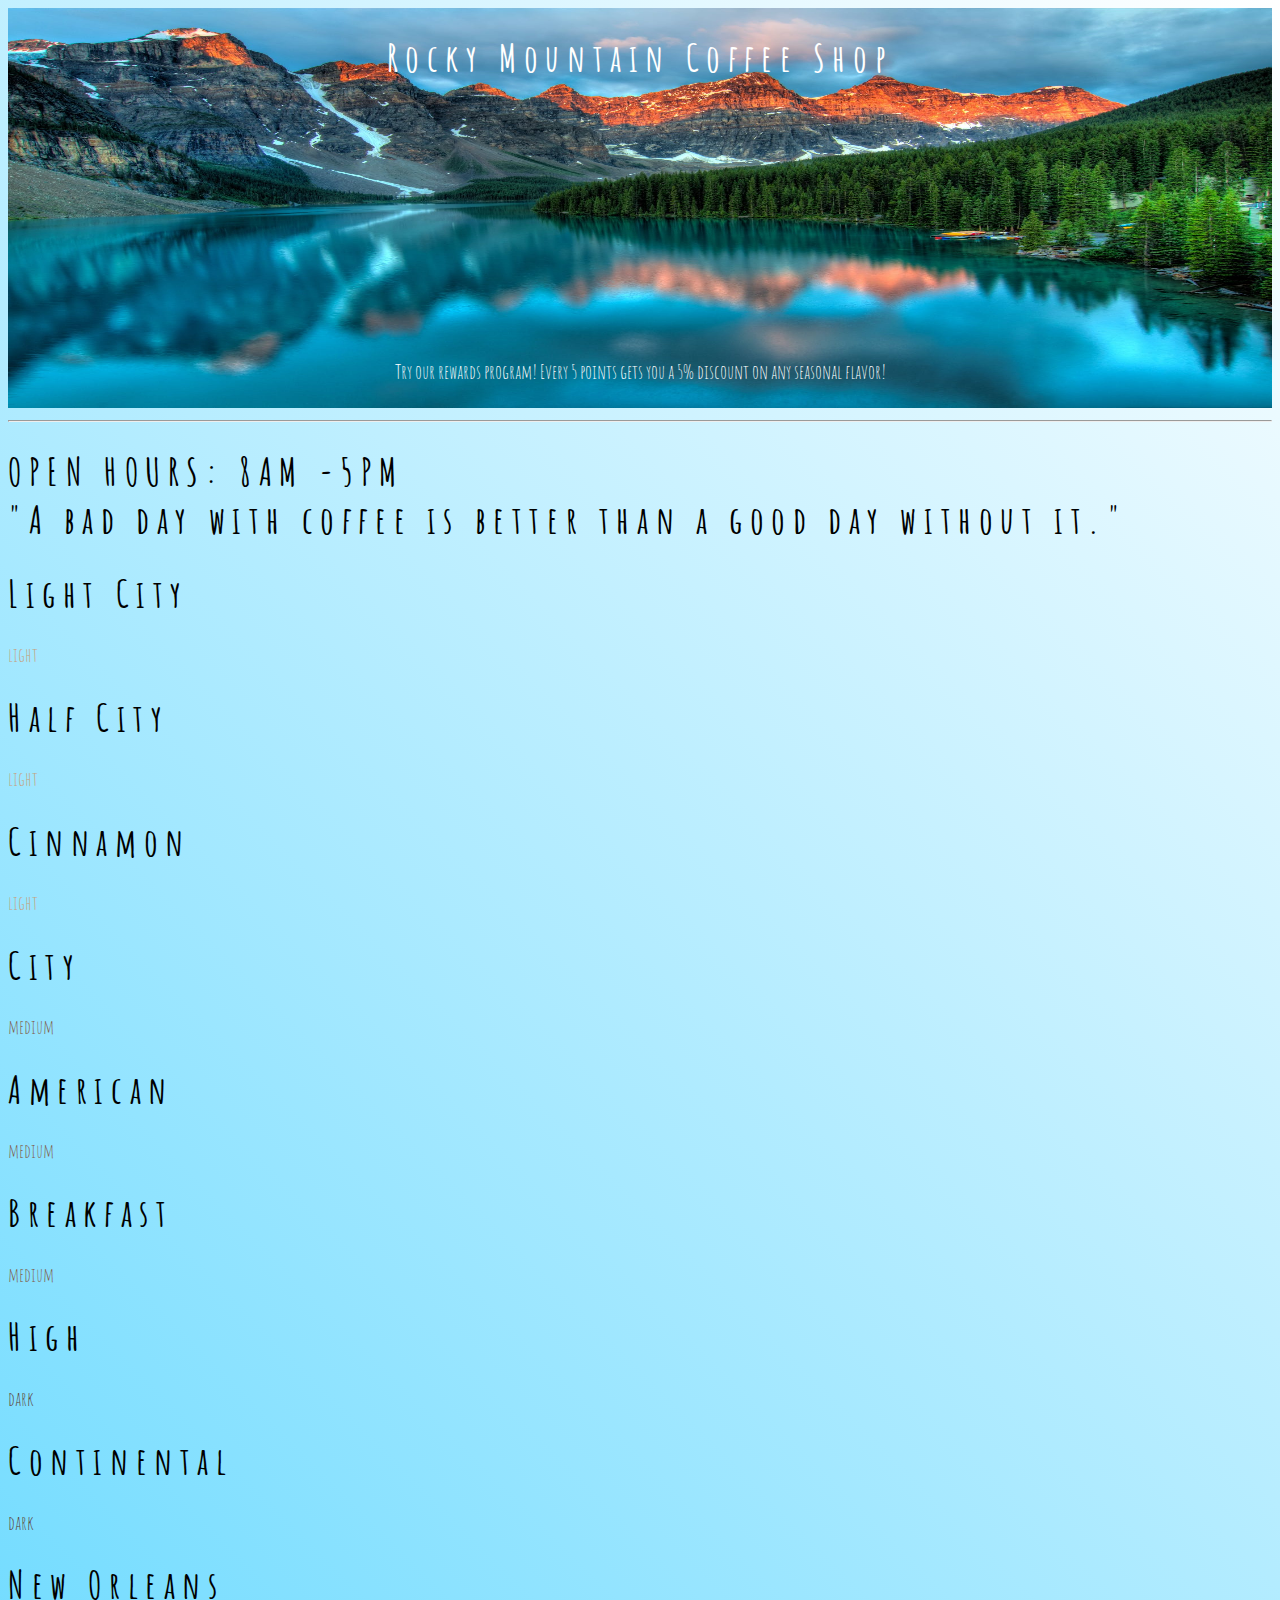
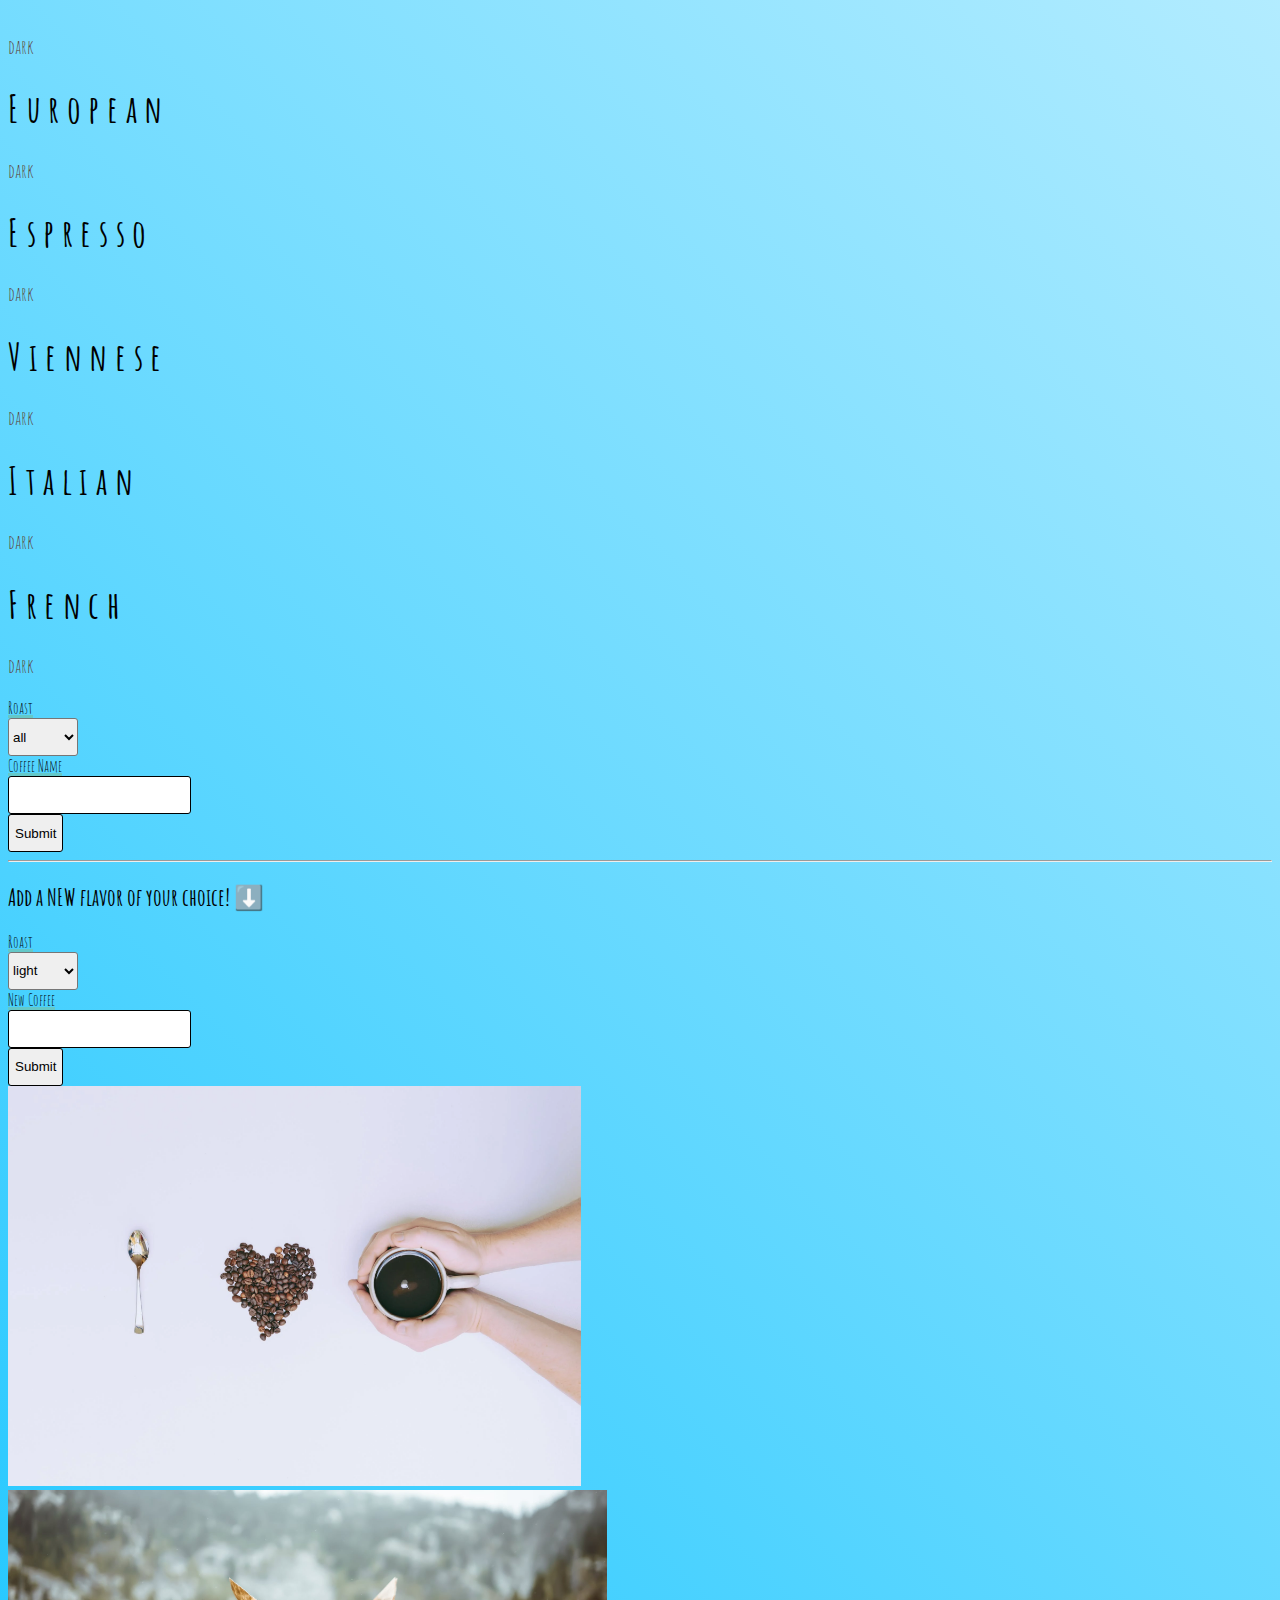
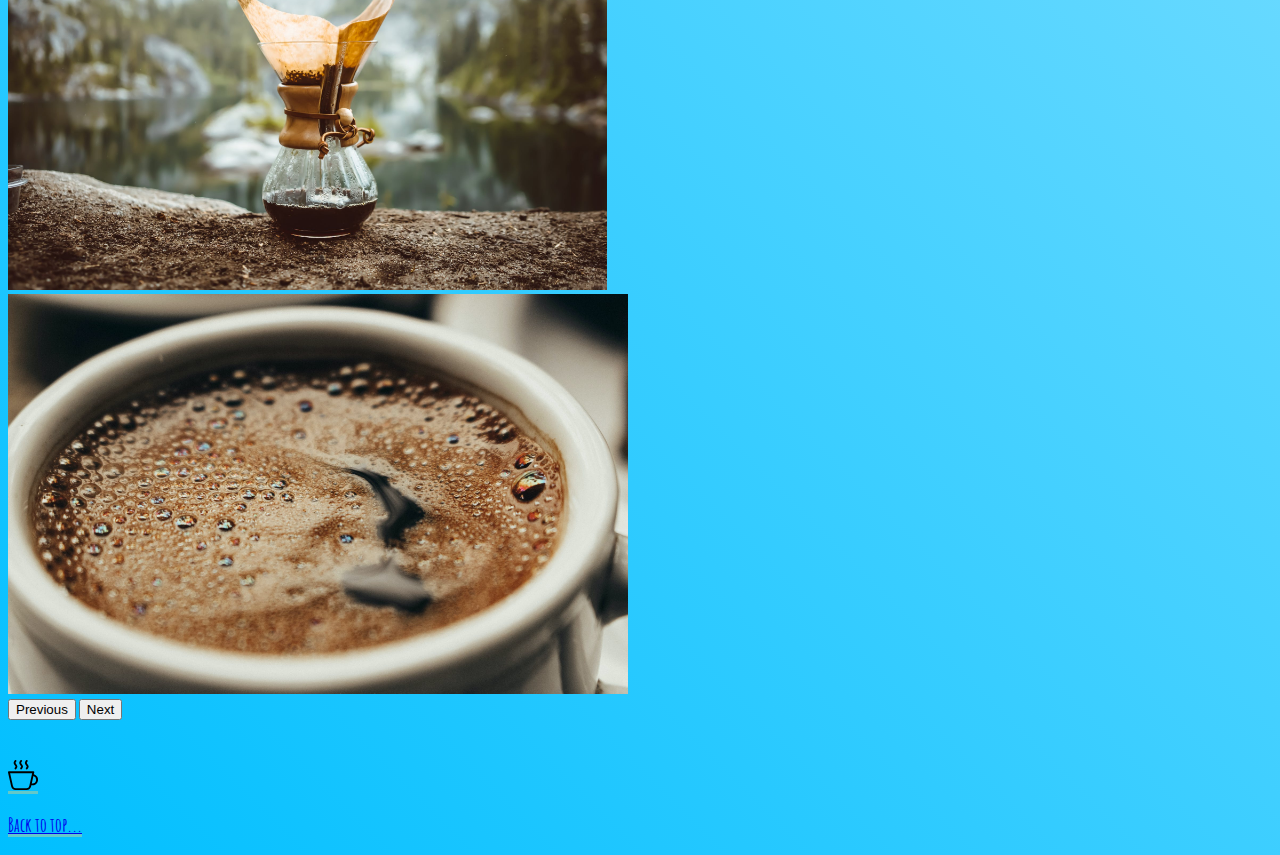
<file: index.html>
<!DOCTYPE html>
<html lang="en">
<head>
    <meta charset="UTF-8">
    <meta name="viewport" content="width=device-width, initial-scale=1">
    <title>Rocky Mountain Coffee Shop</title>
    <link href="https://cdn.jsdelivr.net/npm/bootstrap@5.2.2/dist/css/bootstrap.min.css" rel="stylesheet" integrity="sha384-Zenh87qX5JnK2Jl0vWa8Ck2rdkQ2Bzep5IDxbcnCeuOxjzrPF/et3URy9Bv1WTRi" crossorigin="anonymous">
    <link rel="stylesheet" href="style.css">
    <link rel="preconnect" href="https://fonts.googleapis.com">
    <link rel="preconnect" href="https://fonts.gstatic.com" crossorigin>
    <link href="https://fonts.googleapis.com/css2?family=Amatic+SC:wght@400;700&display=swap" rel="stylesheet">

</head>
<body class="mw-100">
<div class="container text-center m-0 mw-100">
    <div class="container mw-100"  id="header-container">
    <h1 class="header-text" id="header-h1">Rocky Mountain Coffee Shop</h1>
        <p class="header-text fs-3" id="header-p">Try our rewards program! Every 5 points gets you a 5% discount on any seasonal flavor!</p>
        <img style="width:100%" src="icons/pexels-photo-417074.jpeg">
    </div>
    <hr>
    <!--   ✅ Update tables with divs-->
    <!--   ✅ divs contain heading of coffee name-->
    <!--   ✅ divs contain type of roast in a paragraph-->
    <!--   ✅ Do not display ids-->
    <!--   ✅ Add an option to select all roasts for roast type-->




    <h1 class="fs-4">OPEN HOURS: 8AM -5PM <br>"A bad day with coffee is better than a good day without it."</h1>
        <div class="m-5 inline-block">
            <div class="row">
<!--           display coffees section-->
               <div class="col-6 border shadow-lg p-3 mb-5 bg-body rounded">
                   <div class="text-break row" id="coffees"></div>
               </div>
               <div class="col-6">
<!--               search coffee section-->
                   <div>
                       <form>
                           <div class="d-grid mt-2">
                               <label for="roast-selection" class="text-start fw-bold fs-3"><a>Roast</a></label>
                           </div>
                           <div class="d-grid mt-2">
                               <select id="roast-selection">
                                   <option class="option">all</option>
                                   <option class="option">light</option>
                                   <option class="option">medium</option>
                                   <option class="option">dark</option>
                               </select>
                           </div>
                           <div class="d-grid mt-2">
                               <label for="search" class="text-start fw-bold fs-3"><a>Coffee Name</a></label>
                           </div>
                           <div class="d-grid mt-2 ">
                               <input type="text" id="search"/>
                           </div>
                           <div class="d-grid mt-3">
                               <input class ="btn btn-primary btn-lg " id="submit" type="submit" />
                           </div>
                       </form>
                   </div>
                   <hr>
<!--              add a coffee section-->
                   <div>
                      <form>
                          <div class="d-grid my-3">
                              <h2>Add a <strong>NEW</strong> flavor of your choice! ⬇️</h2>
                          </div>
                          <div class="d-grid mt-2">
                              <label for="roastType" class="text-start fw-bold fs-3"><a>Roast</a></label>
                          </div>
                          <div class="d-grid mt-2">
                              <select id="roastType">
                                  <option class="option">light</option>
                                  <option class="option">medium</option>
                                  <option class="option">dark</option>
                              </select>
                          </div>
                          <div class="d-grid mt-2">
                              <label for="coffeeName" class="text-start fw-bold fs-3"><a>New Coffee</a></label>
                          </div>
                          <div class="d-grid mt-2">
                              <input type="text" id="coffeeName"/>
                          </div>
                          <div class="d-grid mt-3">
                              <input class="btn btn-primary btn-lg" id="add2" type="submit" />
                          </div>
                      </form>
                   </div>
               </div>
              </div>
            </div>
        </div>
<div id="carouselExampleFade" class="carousel slide carousel-fade" data-bs-ride="carousel">
    <div class="carousel-inner">
        <div class="carousel-item active">
            <img src="icons/pexels-photo-266755.webp" class="d-block w-100 h-300" alt="coffee1">
        </div>
        <div class="carousel-item">
            <img src="icons/pexels-photo-5480759.jpeg" class="d-block w-100 h-300" alt="coffee closeup">
        </div>
        <div class="carousel-item">
            <img src="icons/pexels-photo-1627933.jpeg" class="d-block w-100 h-300" alt="coffee love">
        </div>
    </div>
    <button class="carousel-control-prev" type="button" data-bs-target="#carouselExampleFade" data-bs-slide="prev">
        <span class="carousel-control-prev-icon" aria-hidden="true"></span>
        <span class="visually-hidden">Previous</span>
    </button>
    <button class="carousel-control-next" type="button" data-bs-target="#carouselExampleFade" data-bs-slide="next">
        <span class="carousel-control-next-icon" aria-hidden="true"></span>
        <span class="visually-hidden">Next</span>
    </button>
</div>
<div class="d-flex justify-content-center mw-100" id="anchorCup">
        <a href="#" >
            <img id="anchorCupImg" src="icons/cup-hot.svg">
        </a>
</div>

    <h3 class="text-center"><a href="#" >Back to top...</a></h3>



    <script src="https://cdn.jsdelivr.net/npm/bootstrap@5.2.2/dist/js/bootstrap.bundle.min.js" integrity="sha384-OERcA2EqjJCMA+/3y+gxIOqMEjwtxJY7qPCqsdltbNJuaOe923+mo//f6V8Qbsw3" crossorigin="anonymous"></script>
    <script src="main.js"></script>
</div>

</body>
</html>
</file>
<file: style.css>
* {
    box-sizing: border-box;
}

:root {

}

input {
    height: 38px;
    border: 1px solid black;
    border-radius: 3px;
}
img {
    max-height: 400px;
    background-size: cover;
}
select {
    height: 38px;
    border-radius: 3px;
}
a:hover {
    background-size: 0 3px, 100% 3px;
}
a {
    background: linear-gradient(
                    to right,
                    rgba(100, 200, 200, 1),
                    rgba(100, 200, 200, 1)
            ),
            linear-gradient(
                    to right,
                    rgba(255, 0, 0, 1),
                    rgba(255, 0, 180, 1),
                    rgba(0, 100, 200, 1)
            );
    background-size: 100% 3px, 0 3px;
    background-position: 100% 100%, 0 100%;
    background-repeat: no-repeat;
    transition: background-size 400ms;
}
#anchorCup {
    position: relative;
    margin-top: 40px;
}
#anchorCupImg {
    width: 30px;
    height: 30px;
}
h1 {
    font-weight: 700;
    font-size: 38px;
    letter-spacing: 0.2em;
}
body {
    font-family: 'Amatic SC', cursive;
    background: whitesmoke linear-gradient(45deg,deepskyblue,white);
}
p {
    font-size: 20px;
}
#header-container {
    position: relative;
    text-align: center;
    color: white;
    width: 100%;
}
.header-text {
    position:absolute;

}
#header-h1 {
    left: 50%;
    transform: translate(-50%);
}
#header-p {
    bottom: 8px;
    left: 50%;
    transform: translate(-50%);
}
.lightP {
    color: #C4A484
}
.mediumP {
    color: #80604d
}
.darkP {
    color: #5C4033
}
.option {
    font-size: 40px;
}
</file>
